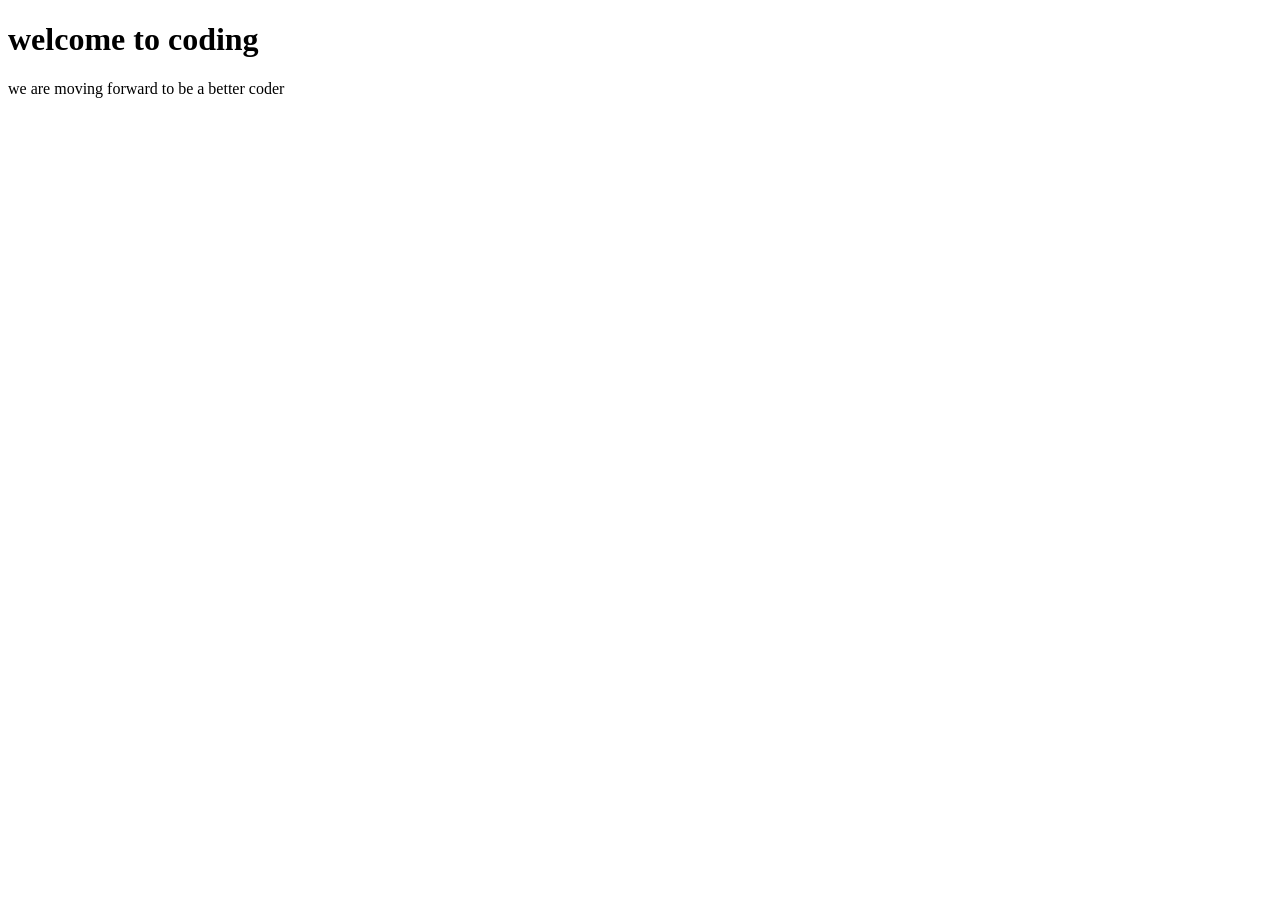
<file: demo.html>
<!DOCTYPE html>
<html lang="en">
<head>
  <meta charset="UTF-8">
  <meta name="viewport" content="width=device-width, initial-scale=1.0">
  <title>Document</title>
</head>
<body>
  <header>
    <h1>welcome to coding</h1>
    <p>we are moving forward to be a better coder</p>
  </header>
</body>
</html>
</file>
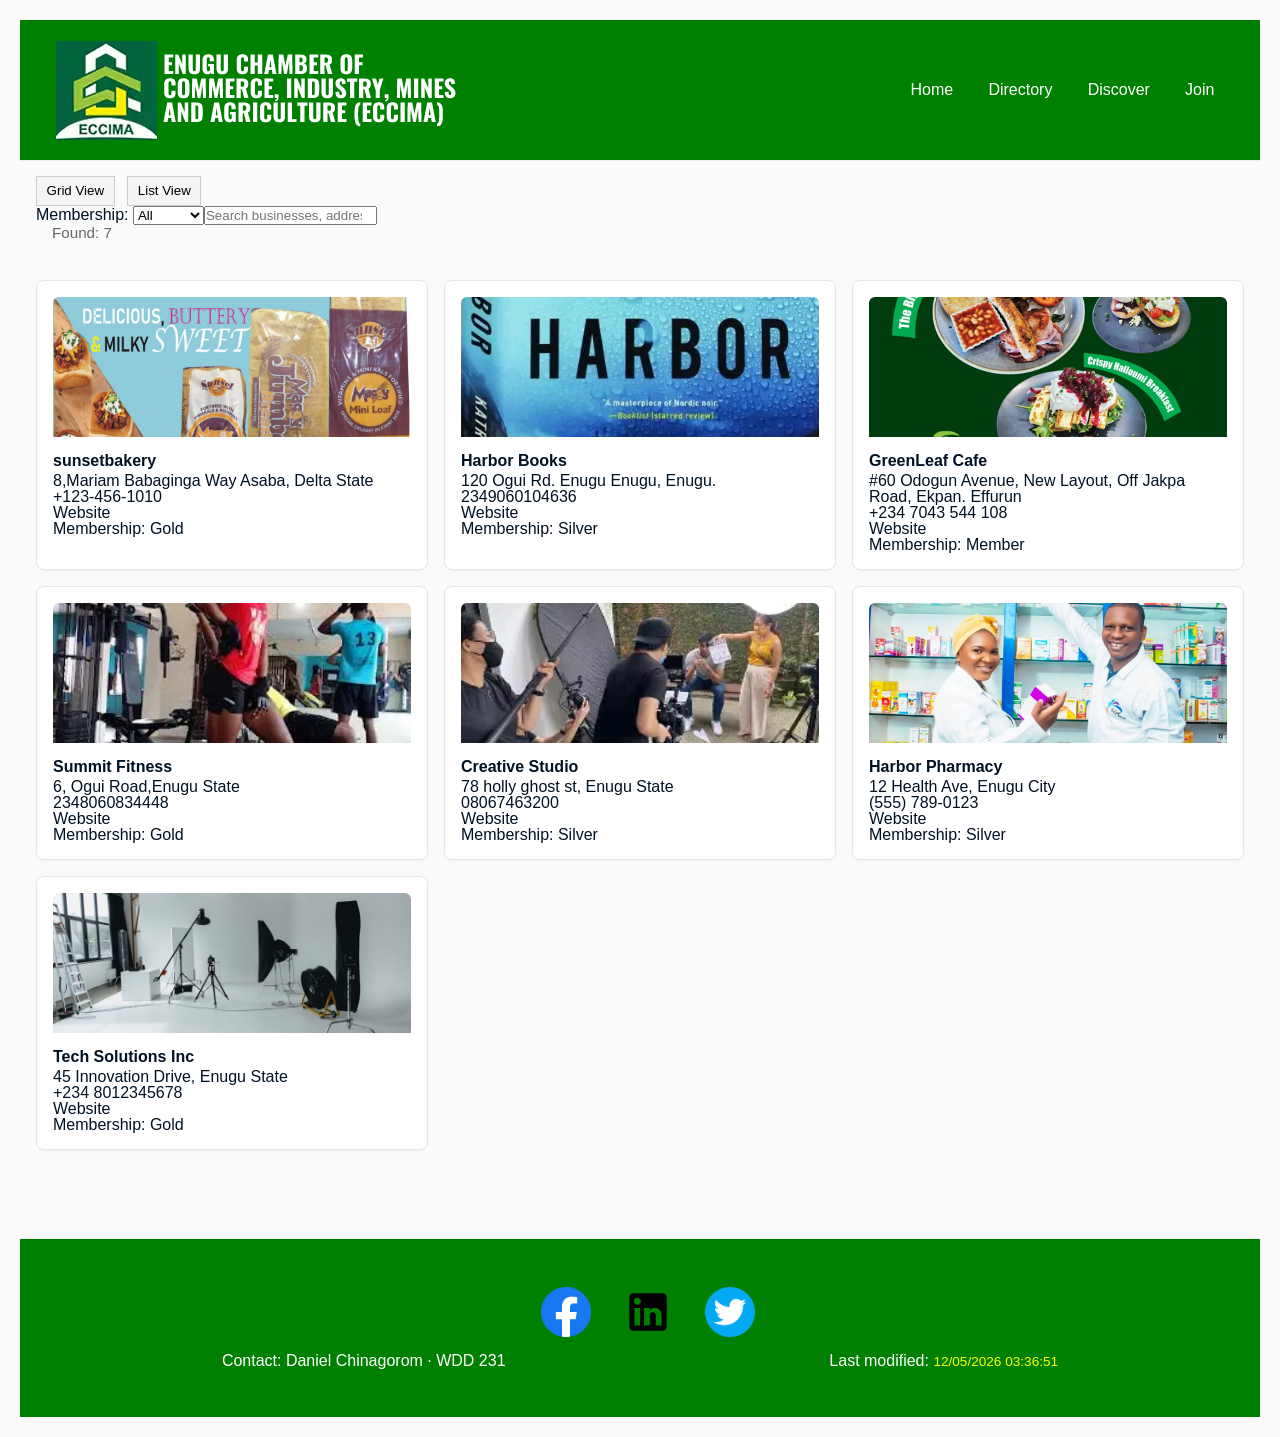
<file: chamber/directory.html>
<!doctype html>
<html lang="en">

<head>
  <meta charset="utf-8">
  <meta name="viewport" content="width=device-width,initial-scale=1">
  <title>Chamber of Commerce</title>
  <meta name="description" content="Directory of member businesses for Enugu City Chamber of Commerce">
  <meta name="author" content="Daniel Chinagorom">

  <!-- Favicon -->
  <link rel="icon" href="favicon.svg" type="image/svg+xml">

  <!-- Facebook / Open Graph meta -->
  <meta property="og:title" content="Enugu City Chamber Directory">
  <meta property="og:description" content="Find local businesses and chamber members in Example City.">
  <meta property="og:image" content="images/business1.svg">
  <meta property="og:url" content="https://example.com/chamber/directory.html">

  <!-- CSS: normalize first, then small, then larger -->
  <link rel="stylesheet" href="styles/normalize.css">
  <link rel="stylesheet" href="styles/small.css">
  <link rel="stylesheet" href="styles/larger.css">
</head>

<body>
  <header class="site-header">
    <div class="inner">
      <img src="images/Logo-Enugu.webp" alt="Enugu Chamber of Commerce logo" class="logo">
      <nav class="main-nav" aria-label="Main Navigation">
        <button class="nav-toggle" aria-expanded="false" aria-label="Toggle navigation">
          <span class="hamburger" aria-hidden="true"></span>
          <span class="visually-hidden">Menu</span>
        </button>
        <ul class="nav-list">
          <li><a href="index.html">Home</a></li>
          <li><a href="directory.html">Directory</a></li>
          <li><a href="discover.html">Discover</a></li>
          <li><a href="join.html">Join</a></li>
        </ul>
      </nav>
    </div>
  </header>

  <main>
    
    <section>
      <div class="view-toggle">
        <button id="gridBtn" aria-pressed="true">Grid View</button>
        <button id="listBtn" aria-pressed="false">List View</button>
      </div>
      <div class="filter">Membership: <select id="levelFilter">
          <option value="all">All</option>
          <option value="3">Gold</option>
          <option value="2">Silver</option>
          <option value="1">Member</option>
      </div>

      <div class="search">
        <label for="searchInput" class="visually-hidden">Search members</label>
        <input id="searchInput" type="search" placeholder="Search businesses, address, notes"
          aria-label="Search members">
      </div>
      <div class="results-summary" aria-live="polite">Found: <span id="resultCount">--</span></div>
    </section>

    <section id="directory" class="directory" aria-live="polite">
      <!-- Members will be injected here -->
    </section>
  </main>

  <footer class="site-footer">
    <ul class="social-links">
      <a href="https://www.facebook.com/ECCIMA" target="_blank" rel="noopener"></a>
      <img src="images/facebook.png" alt="Facebook logo" width="50" height="50">
      <a href="https://www.linkedin.com/company/eccima" target="_blank" rel="noopener"></a>
      <img src="images/linkedin.svg" alt="Linkedin logo" width="50" height="50">
      <a href="https://www.twitter.com/eccima" target="_blank" rel="noopener"></a>
      <img src="images/twitter.png" alt="Twitter logo" width="50" height="50">
    </ul>
    <div class="bottom-footer">
      <p>Contact: Daniel Chinagorom &middot; WDD 231</p>
      <p>Last modified: <span id="lastModified">(loading)</span></p>
    </div>
  </footer>

  <script src="js/main.js" type="module"></script>
</body>

</html>
</file>
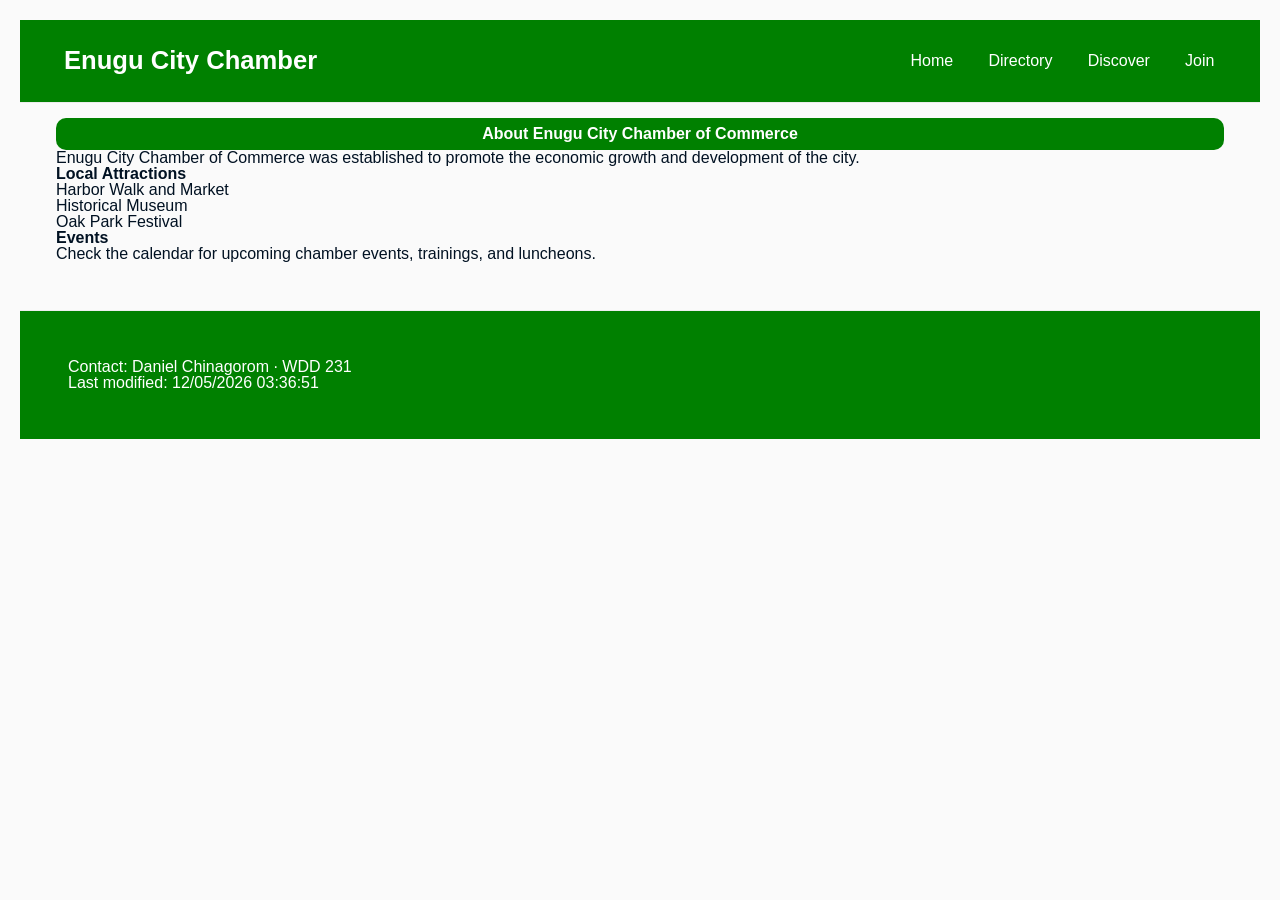
<file: chamber/discover.html>
<!doctype html>
<html lang="en">

<head>
  <meta charset="utf-8">
  <meta name="viewport" content="width=device-width,initial-scale=1">
  <title>Discover Enugu City Chamber</title>
  <meta name="description" content="Discover the history and attractions of Enugu City">
  <link rel="icon" href="favicon.svg" type="image/svg+xml">
  <link rel="stylesheet" href="styles/normalize.css">
  <link rel="stylesheet" href="styles/small.css">
  <link rel="stylesheet" href="styles/larger.css">
</head>

<body>
  <header class="site-header">
    <div class="inner">
      <h1 class="site-title">Enugu City Chamber</h1>
      <nav class="main-nav" aria-label="Main Navigation">
        <button class="nav-toggle" aria-expanded="false">Menu</button>
        <ul class="nav-list">
          <li><a href="index.html">Home</a></li>
          <li><a href="directory.html">Directory</a></li>
          <li><a href="discover.html">Discover</a></li>
          <li><a href="join.html">Join</a></li>
        </ul>
      </nav>
    </div>
  </header>

  <main class="inner">
    <section>
      <h2>About Enugu City Chamber of Commerce</h2>
      <p>Enugu City Chamber of Commerce was established to promote the economic growth and development of the city.
      </p>
    </section>

    <section>
      <h3>Local Attractions</h3>
      <ul>
        <li>Harbor Walk and Market</li>
        <li>Historical Museum</li>
        <li>Oak Park Festival</li>
      </ul>
    </section>

    <section>
      <h3>Events</h3>
      <p>Check the calendar for upcoming chamber events, trainings, and luncheons.</p>
    </section>
  </main>

  <footer class="site-footer">
    <div class="inner">
      <p>Contact: Daniel Chinagorom · WDD 231</p>
      <p>Last modified: <span id="lastModified">(loading)</span></p>
    </div>
  </footer>

  <script>
    document.getElementById('lastModified').textContent = document.lastModified || new Date().toLocaleString();
  </script>
</body>

</html>
</file>
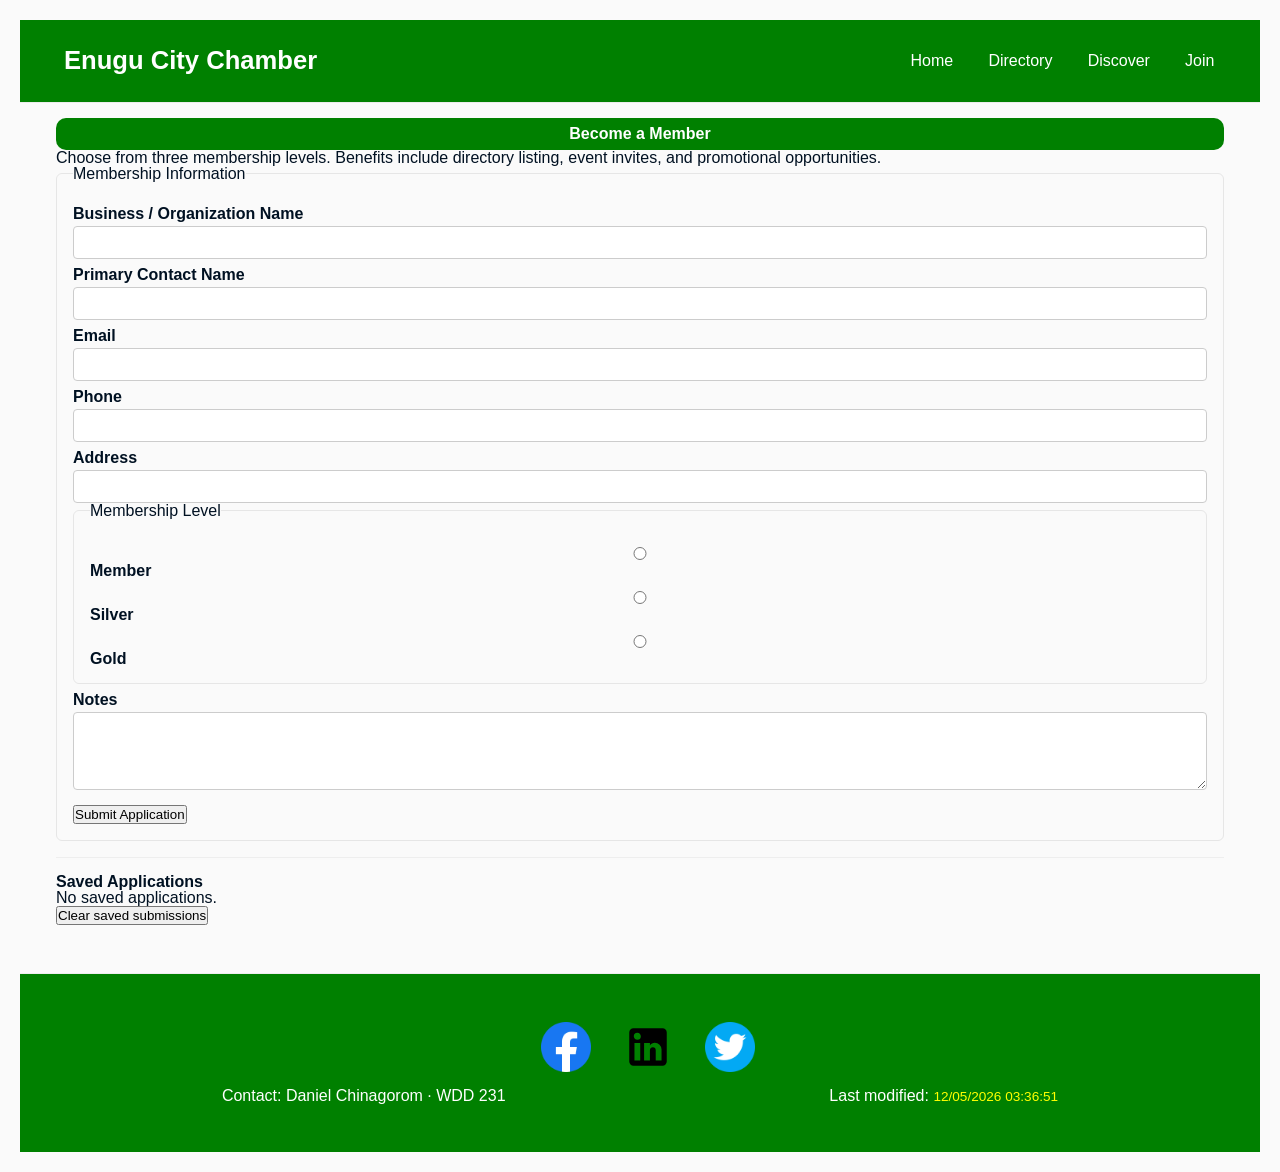
<file: chamber/join.html>
<!doctype html>
<html lang="en">

<head>
  <meta charset="utf-8">
  <meta name="viewport" content="width=device-width,initial-scale=1">
  <title>Join — Enugu City Chamber</title>
  <meta name="description" content="Join the Enugu City Chamber of Commerce">
  <meta name="author" content="Daniel Chinagorom | WDD 231">
  <link rel="icon" href="favicon.svg" type="image/svg+xml">
  <link rel="stylesheet" href="styles/normalize.css">
  <link rel="stylesheet" href="styles/small.css">
  <link rel="stylesheet" href="styles/larger.css">
</head>


<body>
  <header class="site-header">
    <div class="inner">
      <h1 class="site-title">Enugu City Chamber</h1>
      <nav class="main-nav" aria-label="Main Navigation">
        <button class="nav-toggle" aria-expanded="false">Menu</button>
        <ul class="nav-list">
          <li><a href="index.html">Home</a></li>
          <li><a href="directory.html">Directory</a></li>
          <li><a href="discover.html">Discover</a></li>
          <li><a href="join.html">Join</a></li>
        </ul>
      </nav>
    </div>
  </header>

  <main class="inner">
    <section>
      <h2>Become a Member</h2>
      <p>Choose from three membership levels. Benefits include directory listing, event invites, and promotional
        opportunities.</p>
    </section>

    <section>
      <form id="joinForm" class="join-form">
        <fieldset>
          <legend>Membership Information</legend>

          <label for="business">Business / Organization Name</label>
          <input id="business" name="business" required>

          <label for="contact">Primary Contact Name</label>
          <input id="contact" name="contact" required>

          <label for="email">Email</label>
          <input id="email" name="email" type="email" required>

          <label for="phone">Phone</label>
          <input id="phone" name="phone" type="tel">

          <label for="address">Address</label>
          <input id="address" name="address">

          <fieldset>
            <legend>Membership Level</legend>
            <label><input type="radio" name="level" value="1" required> Member</label>
            <label><input type="radio" name="level" value="2"> Silver</label>
            <label><input type="radio" name="level" value="3"> Gold</label>
          </fieldset>

          <label for="notes">Notes</label>
          <textarea id="notes" name="notes" rows="4"></textarea>

          <button type="submit">Submit Application</button>
        </fieldset>
      </form>

      <div id="formMessage" aria-live="polite"></div>

      <section aria-labelledby="savedTitle" class="saved-submissions">
        <h3 id="savedTitle">Saved Applications</h3>
        <div id="savedSubmissions">
          <!-- saved submissions will render here -->
        </div>
        <p>
          <button id="clearSubmissions">Clear saved submissions</button>
        </p>
      </section>
    </section>
  </main>

  <footer class="site-footer">
    <ul class="social-links">
      <a href="https://www.facebook.com/ECCIMA" target="_blank" rel="noopener"></a>
      <img src="images/facebook.png" alt="Facebook logo" width="50" height="50">
      <a href="https://www.linkedin.com/company/eccima" target="_blank" rel="noopener"></a>
      <img src="images/linkedin.svg" alt="Linkedin logo" width="50" height="50">
      <a href="https://www.twitter.com/eccima" target="_blank" rel="noopener"></a>
      <img src="images/twitter.png" alt="Twitter logo" width="50" height="50">
    </ul>
    <div class="bottom-footer">
      <p>Contact: Daniel Chinagorom &middot; WDD 231</p>
      <p>Last modified: <span id="lastModified">(loading)</span></p>
    </div>
  </footer>

  <script type="module" src="js/join.js"></script>
  <script>
    document.getElementById('lastModified').textContent = document.lastModified || new Date().toLocaleString();
  </script>
</body>

</html>
</file>
<file: chamber/styles/small.css>
:root {
  --brand: #ff8c00;
  --accent: #046278;
  --muted: #666;
  --bg: #fafafa;
  --card-bg: #ffffff;
  --text: #012;
}

* {
  margin: 0;
  padding: 0;
  box-sizing: border-box;
}

body {
  font-family: 'Segoe UI', Tahoma, Geneva, Verdana, sans-serif;
  margin: 20px;
}

.inner {
  max-width: 1000px;
  margin: 0 auto;
  padding: 1rem
}

body {
  background: var(--bg);
  color: var(--text);
  -webkit-font-smoothing: antialiased;
}

.site-header {
  background: green;
  color: white;
  box-shadow: 0 1px 0 rgba(0, 0, 0, 0.06);
  padding: .25rem 0;
}

.site-header .inner {
  display: flex;
  align-items: center;
  justify-content: space-between;
}

.site-branding {
  display: flex;
  align-items: center;
  gap: 0.75rem;
  flex: 1;
}

.site-title {
  font-size: 1.2rem;
  padding: .5rem;
  margin: 0;
}

.nav-toggle {
  display: inline-flex;
  align-items: center;
  justify-content: center;
  height: 40px;
  background: transparent;
  border: 0;
  padding: .25rem;
}

.nav-toggle .hamburger {
  display: inline-block;
  width: 80px;
  height: 2px;
  background: white;
  position: relative;
}

.nav-toggle .hamburger::before,
.nav-toggle .hamburger::after {
  content: "";
  position: absolute;
  left: 0;
  width: 22px;
  height: 2px;
  background: white;
  transition: transform .25s ease, top .25s ease;
}

.nav-toggle .hamburger::before {
  top: -7px;
}

.nav-toggle .hamburger::after {
  top: 7px;
}

.main-nav.open .hamburger {
  background: transparent;
}

.main-nav.open .hamburger::before {
  transform: translateY(7px) rotate(45deg);
}

.main-nav.open .hamburger::after {
  transform: translateY(-7px) rotate(-45deg);
}

.main-nav {
  position: relative;
}

.main-nav .nav-list {
  display: none;
  position: absolute;
  top: 100%;
  left: 0;
  right: 0;
  z-index: 30;
  flex-direction: column;
  gap: 0;
  margin: 0;
  padding: 0.5rem 0;
  list-style: none;
  background: green;
  box-shadow: 0 6px 14px rgba(0, 0, 0, 0.12);
}

.main-nav.open .nav-list {
  display: flex;
}

.main-nav .nav-list a {
  display: block;
  padding: .4rem .6rem;
}

.main-nav .nav-list a {
  color: white
}

.controls {
  display: flex;
  justify-content: space-between;
  align-items: center;
  margin: 1rem 0
}

.search {
  margin-left: 1rem;
}

.search input[type="search"] {
  padding: .4rem .6rem;
  border: 1px solid #ccc;
  border-radius: 4px;
  min-width: 180px;
}

.results-summary {
  margin-left: 1rem;
  color: var(--muted);
  font-size: .95rem;
}

.visually-hidden {
  position: absolute !important;
  height: 1px;
  width: 1px;
  overflow: hidden;
  clip: rect(1px, 1px, 1px, 1px);
  white-space: nowrap;
}

/* Focus styles for accessibility */
a:focus,
button:focus,
input:focus,
select:focus,
textarea:focus {
  outline: 3px solid Highlight;
  outline-offset: 2px;
}

.view-toggle button {
  margin-right: .5rem;
  padding: .4rem .6rem;
  border: 1px solid #ccc;
  background: #f5f5f5
}

.directory {
  display: block
}

.card {
  border: 1px solid #e6e6e6;
  padding: 1rem;
  margin: .6rem 0;
  display: flex;
  gap: 1rem;
  align-items: center;
  background: var(--card-bg);
  border-radius: 8px;
  box-shadow: 0 1px 2px rgba(0, 0, 0, 0.04);
}

.card img {
  width: 96px;
  height: 96px;
  object-fit: cover;
  border-radius: 6px;
  flex-shrink: 0;
}

.card .info {
  flex: 1
}

.card h3 {
  margin-bottom: .25rem
}

.site-footer {
  border-top: 1px solid #eee;
  padding: 2rem;
  margin-top: 2rem;
  color: white;
  background-color: green;
}

@media(min-width:600px) {
  .controls {
    margin: 1.5rem 0
  }

  .nav-toggle {
    display: none
  }

  .main-nav {
    position: static;
  }

  .main-nav .nav-list {
    display: flex;
    position: static;
    flex-direction: row;
    gap: 1rem;
    background: transparent;
    box-shadow: none;
    padding: 0;
  }
}

/* Buttons */
.btn {
  display: inline-block;
  background: var(--accent);
  color: #fff;
  padding: .5rem .75rem;
  border-radius: 6px;
  text-decoration: none;
}

.btn.secondary {
  background: transparent;
  color: var(--accent);
  border: 1px solid var(--accent);
}

/* Join form styles */
.join-form fieldset {
  border: 1px solid #e6e6e6;
  padding: 1rem;
  border-radius: 6px
}

.join-form label {
  display: block;
  margin-top: .5rem;
  font-weight: 600
}

.join-form input,
.join-form textarea,
.join-form select {
  width: 100%;
  padding: .5rem;
  border: 1px solid #ccc;
  border-radius: 4px;
  margin-top: .25rem
}

.join-form button[type="submit"] {
  margin-top: .75rem
}

/* Saved submissions */
.saved-submissions {
  margin-top: 1rem;
  border-top: 1px solid #eee;
  padding-top: 1rem
}

.saved-submissions .sub-list {
  display: grid;
  gap: .75rem
}

.saved-item {
  border: 1px solid #ddd;
  padding: .6rem;
  border-radius: 6px;
  background: #fff
}

.saved-item h4 {
  margin: 0 0 .25rem 0
}

.saved-item .small {
  color: var(--muted);
  font-size: .85rem
}

/* Form message */
.form-success {
  color: green;
  margin-top: .5rem
}

.form-error {
  color: #b00020;
  margin-top: .5rem
}

/* Small improvements for directory cards */
.directory.grid {
  padding: .5rem 0
}

.card {
  background: #fff
}

.grid {
  display: grid;
  gap: 2rem;
  /* default to a single column to avoid overflow on narrow viewports */
  grid-template-columns: 1fr;
  /* avoid horizontal overflow from uniform margins */
  margin: 2rem 0;
  max-width: 100%;
}

@media (min-width: 700px) {
  .grid {
    grid-template-columns: 1fr 300px;
  }
}

.write-up {
  padding: 0.5rem;
  border: 1px solid black;
  margin-left: 10rem 10rem 10rem 10rem;
  box-shadow: 4px 4px 8px;
  border-radius: 20px;
}

h2 {
  margin-top: 0;
  padding: 0.5rem;
  color: white;
  background-color: green;
  text-align: center;
  border-radius: 10px;
}

.About-image {
  display: flex;
  justify-content: center;
  align-items: center;
  border: 1px solid blue;
  border-radius: 20px;
  box-shadow: 4px 4px 8px;
}

.mission {
  padding: 0.5rem;
  border: 1px solid black;
  margin-left: 10rem 10rem 10rem 10rem;
  box-shadow: 4px 4px 8px;
  border-radius: 20px;
}

.social-links {
  display: flex;
  justify-content: center;
  gap: 1rem;
  margin-top: 1rem;
}

.bottom-footer {
  display: flex;
  /* center content and avoid horizontal overflow */
  justify-content: center;
  align-items: center;
  padding: 1rem;
  margin: 0 auto;
  width: 100%;
  box-sizing: border-box;
  flex-wrap: wrap;
  gap: 1rem;
}

main {
  padding: 1rem;
  margin-top: 2rem 3rem;
}

h1 {
  background-color: green;
  color: white;
}

.hero p {
  margin-top: 1rem;
  font-size: 1.1rem;
}

.hero figure {
  max-width: 1100px;
  margin: 1rem auto;
  padding: 0 1rem;
}

.hero img {
  display: block;
  width: 100%;
  max-width: 100%;
  height: auto;
  margin-top: 1rem;
  border-radius: 10px;
}

@media (min-width: 900px) {
  .hero figure {
    padding: 0;
  }
}

.hero span {
  color: orangered;
  font-size: .9rem;
}

.bottom-footer span {
  color: yellow;
  font-size: .85rem;
}

/* Prevent footer paragraphs from causing horizontal overflow */
.bottom-footer p {
  margin: 0;
  /* allow flex items to shrink below their content width */
  flex: 1 1 auto;
  min-width: 0;
  text-align: center;
  /* allow long words/URLs to break and wrap */
  overflow-wrap: anywhere;
  hyphens: auto;
}

/* ========== HOME PAGE STYLES ========== */

/* Logo styling */
.site-branding .logo {
  height: 45px;
  width: auto;
  display: none;
}

@media (min-width: 600px) {
  .site-branding .logo {
    display: block;
  }
}

/* Hero section for home page */
.hero {
  min-height: 500px;
  margin: 0 0 2rem 0;
  border-radius: 0;
  overflow: hidden;
  background: linear-gradient(135deg, rgba(0, 0, 0, 0.5), rgba(0, 0, 0, 0.5)),
    center/cover no-repeat;
  background-attachment: fixed;
  display: flex;
  align-items: center;
  justify-content: center;
  position: relative;
  color: white;
}

.hero-content {
  padding: 2rem;
  z-index: 2;
  position: relative;
  text-align: center;
  max-width: 600px;
}

.hero-content h2 {
  font-size: 1.8rem;
  margin-bottom: 1rem;
  color: white;
  background: none;
  font-weight: bold;
  text-shadow: 2px 2px 4px rgba(0, 0, 0, 0.7);
}

.hero-content p {
  font-size: 1rem;
  margin-bottom: 1.5rem;
  line-height: 1.5;
  color: #f0f0f0;
  text-shadow: 1px 1px 3px rgba(0, 0, 0, 0.7);
}

.hero-image {
  display: none;
}

.hero-image img {
  width: 100%;
  height: auto;
  object-fit: cover;
}

/* Home grid layout */
.home-grid {
  display: grid;
  grid-template-columns: 1fr;
  gap: 2rem;
  margin: 2rem 0;
}

/* Events section */
.events {
  background: var(--card-bg);
  padding: 1.5rem;
  border-radius: 8px;
  box-shadow: 0 2px 4px rgba(0, 0, 0, 0.1);
}

.events h3 {
  color: var(--accent);
  margin-bottom: 1rem;
  border-bottom: 2px solid var(--brand);
  padding-bottom: 0.5rem;
}

.events ul {
  list-style: none;
  padding: 0;
}

.events li {
  padding: 0.75rem 0;
  border-bottom: 1px solid #eee;
  color: var(--text);
}

.events li:last-child {
  border-bottom: none;
}

/* Weather section */
.weather {
  background: var(--card-bg);
  padding: 1.5rem;
  border-radius: 8px;
  box-shadow: 0 2px 4px rgba(0, 0, 0, 0.1);
}

.weather h3 {
  color: var(--accent);
  margin-bottom: 1rem;
  border-bottom: 2px solid var(--brand);
  padding-bottom: 0.5rem;
}

.weather-current {
  display: flex;
  flex-direction: column;
  gap: 1rem;
  align-items: center;
  margin-bottom: 1.5rem;
}

.weather-description {
  text-align: center;
}

.weather-description p {
  margin: 0.5rem 0;
}

.weather-icon {
  width: 80px;
  height: auto;
}

.forecast {
  margin-top: 1.5rem;
  padding-top: 1.5rem;
  border-top: 2px solid #eee;
}

.forecast h3 {
  font-size: 1.1rem;
  margin-bottom: 1rem;
  color: var(--accent);
  border: none;
  padding: 0;
}

.forecast-grid {
  display: grid;
  grid-template-columns: 1fr;
  gap: 1rem;
}

.forecast-day {
  background: #f9f9f9;
  padding: 1rem;
  border-radius: 6px;
  text-align: center;
  border: 1px solid #e0e0e0;
}

.forecast-date {
  font-weight: bold;
  font-size: 0.9rem;
  color: var(--accent);
  margin-bottom: 0.5rem;
}

.forecast-icon {
  width: 50px;
  height: auto;
  margin: 0.5rem auto;
}

.forecast-temp {
  font-weight: bold;
  font-size: 1.2rem;
  color: var(--brand);
  margin: 0.5rem 0;
}

.forecast-desc {
  font-size: 0.85rem;
  color: var(--muted);
}

/* Spotlights section */
.spotlights {
  background: var(--card-bg);
  padding: 1.5rem;
  border-radius: 8px;
  box-shadow: 0 2px 4px rgba(0, 0, 0, 0.1);
}

.spotlights h3 {
  color: var(--accent);
  margin-bottom: 1rem;
  border-bottom: 2px solid var(--brand);
  padding-bottom: 0.5rem;
}

.cards {
  display: grid;
  grid-template-columns: 1fr;
  gap: 1.5rem;
}

.spotlight-card {
  background: #f9f9f9;
  border: 1px solid #e0e0e0;
  border-radius: 8px;
  padding: 1rem;
  text-align: center;
  transition: box-shadow 0.3s ease, transform 0.3s ease;
}

.spotlight-card:hover {
  box-shadow: 0 4px 8px rgba(0, 0, 0, 0.15);
  transform: translateY(-2px);
}

.spotlight-card .business-logo {
  width: 100%;
  height: 150px;
  object-fit: cover;
  border-radius: 6px;
  margin-bottom: 1rem;
}

.spotlight-card h3 {
  color: var(--accent);
  margin: 1rem 0 0.5rem 0;
  border: none;
  padding: 0;
}

.business-address,
.business-phone,
.business-website {
  font-size: 0.9rem;
  margin: 0.5rem 0;
}

.business-address {
  color: var(--muted);
}

.business-phone a,
.business-website a {
  color: var(--accent);
  text-decoration: none;
}

.business-phone a:hover,
.business-website a:hover {
  text-decoration: underline;
}

.membership-level {
  margin-top: 1rem;
  padding-top: 1rem;
  border-top: 1px solid #ddd;
  font-size: 0.9rem;
  color: var(--text);
}

.membership-level strong {
  color: var(--brand);
}
</file>
<file: chamber/styles/larger.css>
@media(min-width:800px) {

  /* Directory grid layout */
  .directory.grid {
    display: grid;
    grid-template-columns: repeat(3, 1fr);
    gap: 1rem
  }

  .directory.grid .card {
    display: flex;
    flex-direction: column;
    align-items: stretch;
  }

  .directory.grid .card img {
    width: 100%;
    height: 140px;
    object-fit: cover;
    border-radius: 6px 6px 0 0;
  }

  .directory.list {
    display: block
  }

  .card {
    margin: 0
  }

  /* Home page responsive layout */
  .hero {
    min-height: 600px;
    display: flex;
    align-items: center;
    justify-content: center;
    gap: 0;
    padding: 0;
  }

  .hero-content {
    flex: 1;
    padding: 3rem;
    text-align: center;
  }


  .hero-image {
    display: none;
  }

  .hero-image img {
    width: 100%;
    height: 100%;
    object-fit: cover;
  }

  

  .events {
    grid-column: 1;
    grid-row: 1 / 3;
  }

  .weather {
    grid-column: 2;
    grid-row: 1;
  }

  .spotlights {
    grid-column: 1 / 3;
    grid-row: 3;
  }

 

  .spotlight-card {
    display: flex;
    flex-direction: column;
  }

  .forecast-grid {
    grid-template-columns: repeat(3, 1fr);
  }

  .weather-current {
    flex-direction: row;
    justify-content: center;
    gap: 1rem;
  }

  /* Saved submissions grid */
  .saved-submissions .sub-list {
    grid-template-columns: repeat(2, 1fr);
    gap: 1rem;
  }
}

@media(min-width:1000px) {
  .site-title {
    font-size: 1.6rem
  }

  .inner {
    max-width: 1200px;
  }

  .hero-content h2 {
    font-size: 2.5rem;
  }

  .hero-content p {
    font-size: 1.1rem;
  }

  .cards {
    grid-template-columns: repeat(3, 1fr);
  }

  .spotlight-card .business-logo {
    height: 180px;
  }
}
</file>
